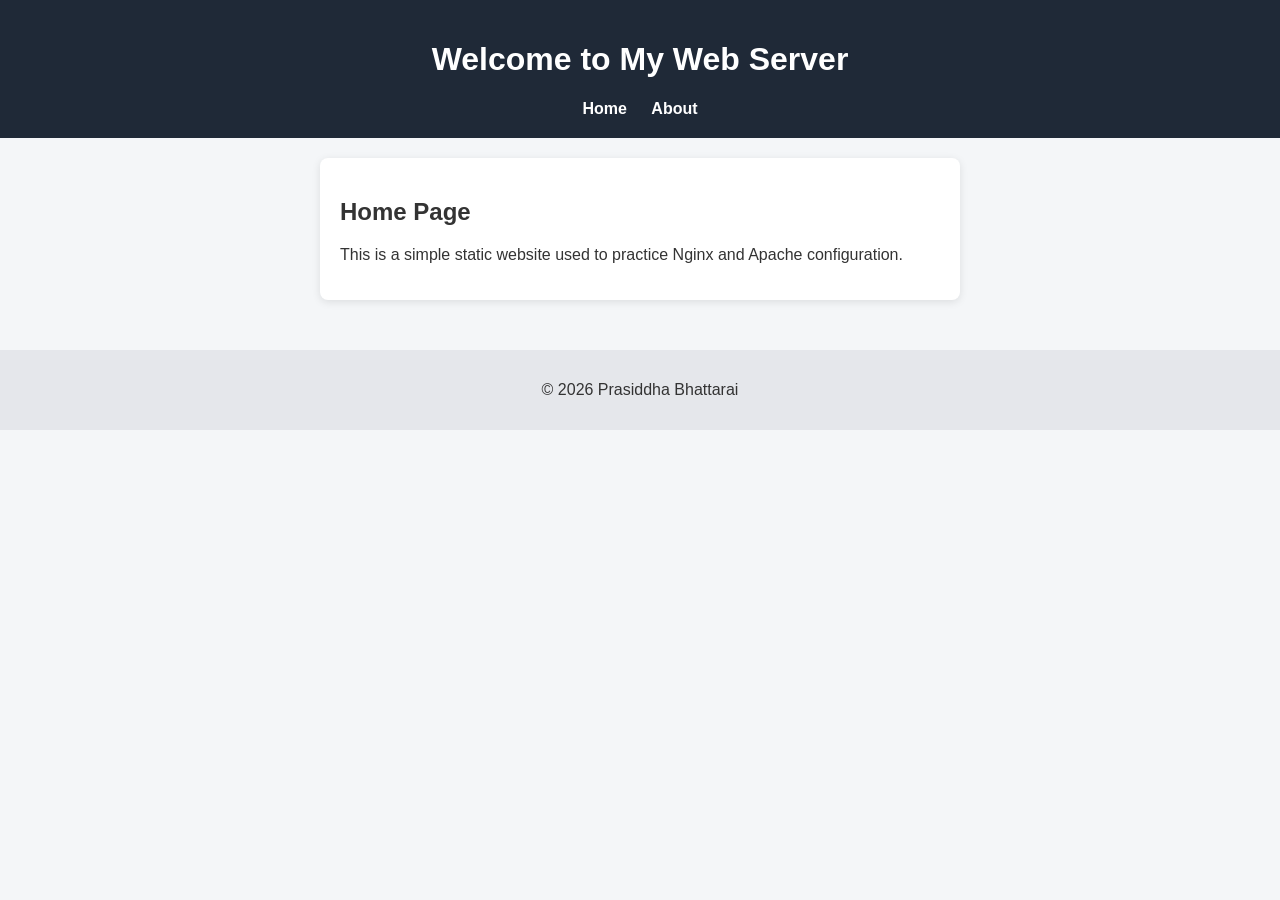
<file: index.html>
<!DOCTYPE html>
<html lang="en">
<head>
  <meta charset="UTF-8" />
  <meta name="viewport" content="width=device-width, initial-scale=1.0"/>
  <title>Home - Web Server </title>
  <link rel="stylesheet" href="style.css">
</head>
<body>
  <header>
    <h1>Welcome to My Web Server</h1>
    <nav>
      <a href="index.html">Home</a>
      <a href="about.html">About</a>
    </nav>
  </header>

  <main>
    <section class="card">
      <h2>Home Page</h2>
      <p>This is a simple static website used to practice Nginx and Apache configuration.</p>
     </p>
    </section>
  </main>

  <footer>
    <p>© 2026 Prasiddha Bhattarai </p>
  </footer>
</body>
</html>
</file>
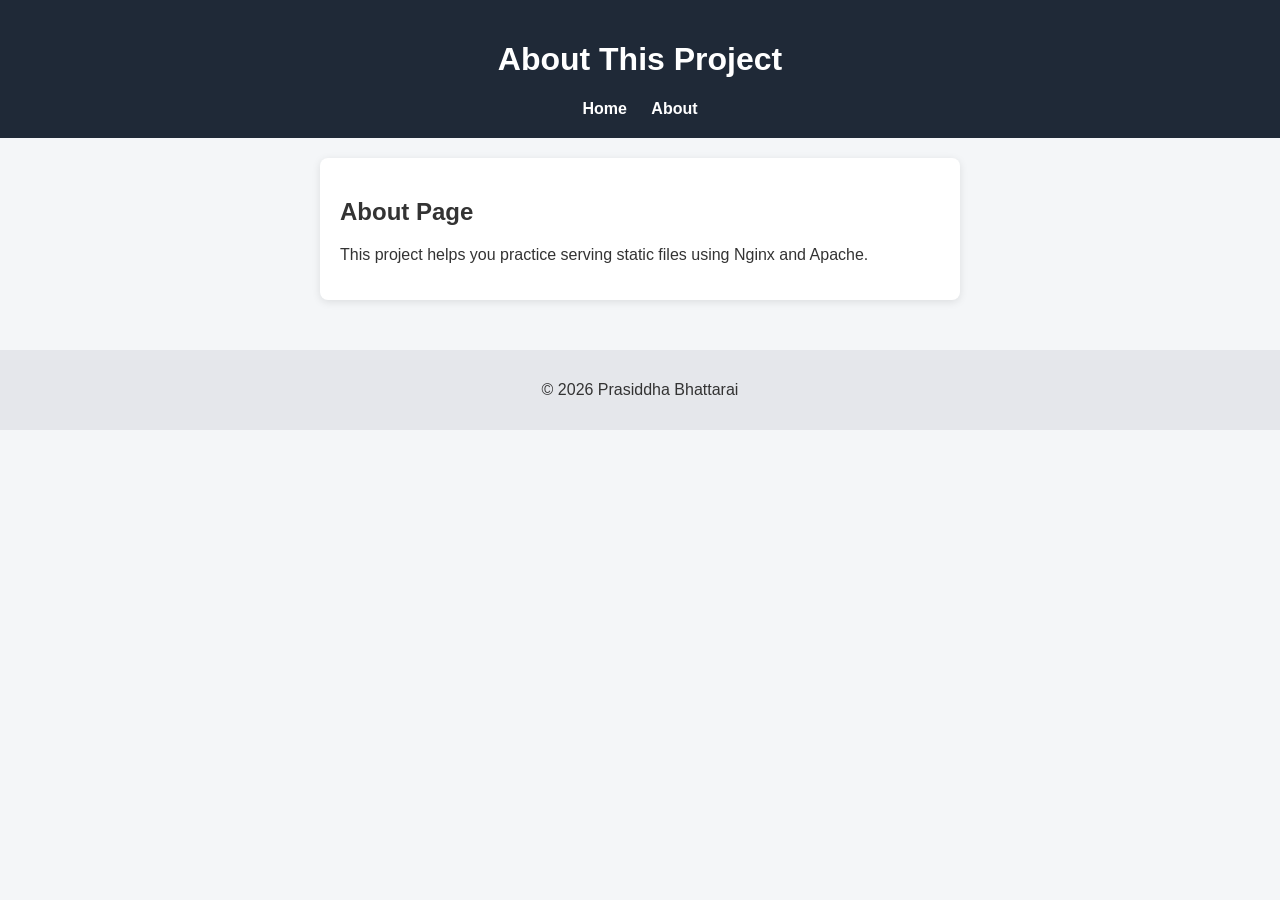
<file: about.html>
<!DOCTYPE html>
<html lang="en">
<head>
  <meta charset="UTF-8" />
  <meta name="viewport" content="width=device-width, initial-scale=1.0"/>
  <title>About - Web Server</title>
  <link rel="stylesheet" href="style.css">
</head>
<body>
  <header>
    <h1>About This Project</h1>
    <nav>
      <a href="index.html">Home</a>
      <a href="about.html">About</a>
    </nav>
  </header>

  <main>
    <section class="card">
      <h2>About Page</h2>
      <p>This project helps you practice serving static files using Nginx and Apache.</p>
    </section>
  </main>

  <footer>
   <p>© 2026 Prasiddha Bhattarai</p>
  </footer>
</body>
</html>
</file>
<file: style.css>
body {
  margin: 0;
  font-family: Arial, Helvetica, sans-serif;
  background-color: #f4f6f8;
  color: #333;
}

header {
  background-color: #1f2937;
  color: white;
  padding: 20px;
  text-align: center;
}

nav {
  margin-top: 10px;
}

nav a {
  color: #ffffff;
  margin: 0 10px;
  text-decoration: none;
  font-weight: bold;
}

nav a:hover {
  text-decoration: underline;
}

main {
  padding: 20px;
  display: flex;
  justify-content: center;
}

.card {
  background: white;
  padding: 20px;
  max-width: 600px;
  width: 100%;
  border-radius: 8px;
  box-shadow: 0 2px 8px rgba(0,0,0,0.1);
}

.error {
  border-left: 5px solid #e63946;
}

.btn {
  display: inline-block;
  margin-top: 10px;
  padding: 10px 15px;
  background: #1f2937;
  color: white;
  text-decoration: none;
  border-radius: 5px;
}

.btn:hover {
  background: #374151;
}

footer {
  text-align: center;
  padding: 15px;
  margin-top: 30px;
  background: #e5e7eb;
}
</file>
